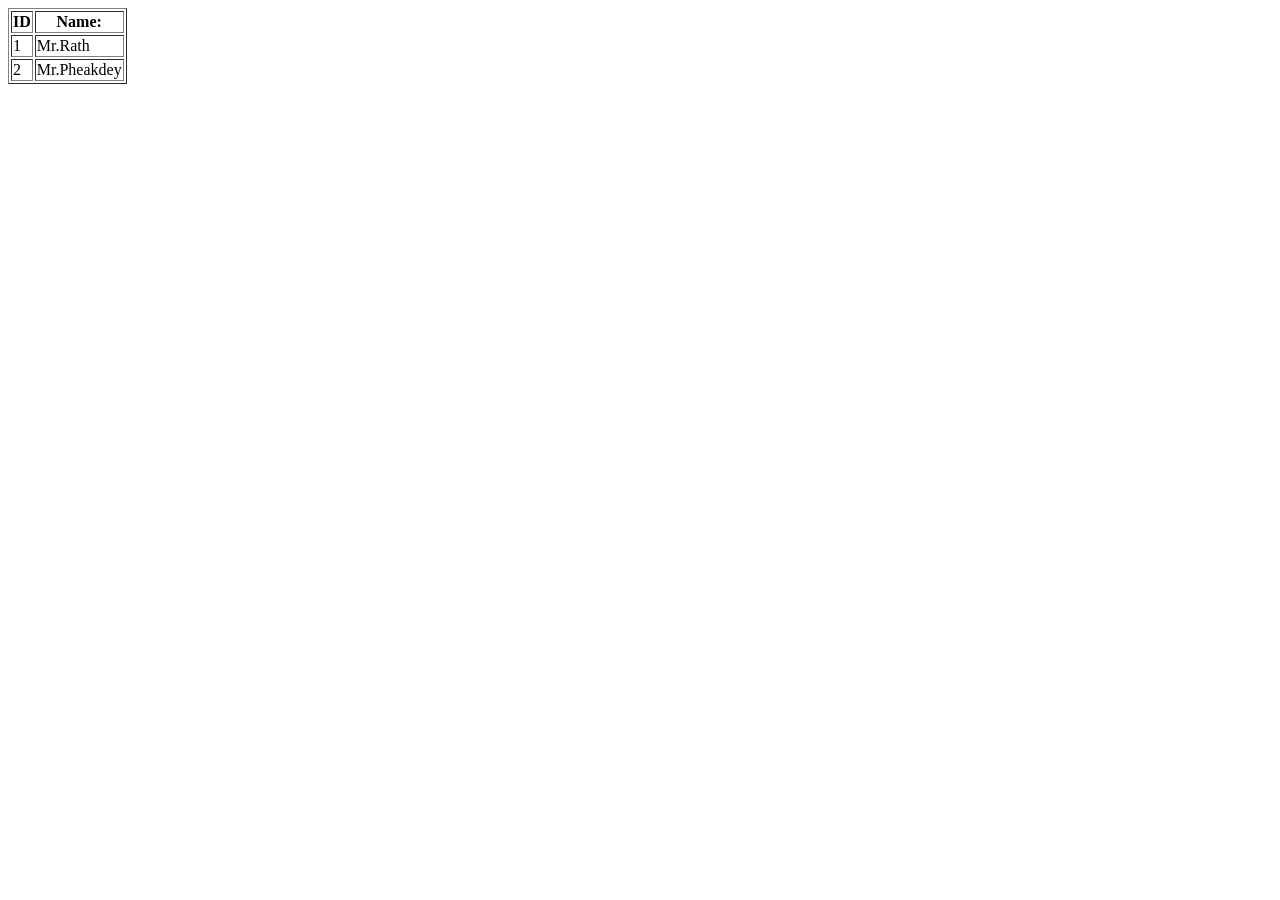
<file: index.html>
<!DOCTYPE html>
<html lang="en">
<head>
    <meta charset="UTF-8">
    <meta name="viewport" content="width=device-width, initial-scale=1.0">
    <title>Larning HTML</title>
</head>
<body>
   <table border="1">
    <thead>
        <tr>
            <th>ID</th>
            <th>Name:</th>
        </tr>

    </thead>
    <tbody>
        <tr>
            <td>1</td>
            <td>Mr.Rath</td>
        </tr>
        <tr>
            <td>2</td>
            <td>Mr.Pheakdey</td>
        </tr>
    </tbody>
   </table>

</body>
</html>
</file>
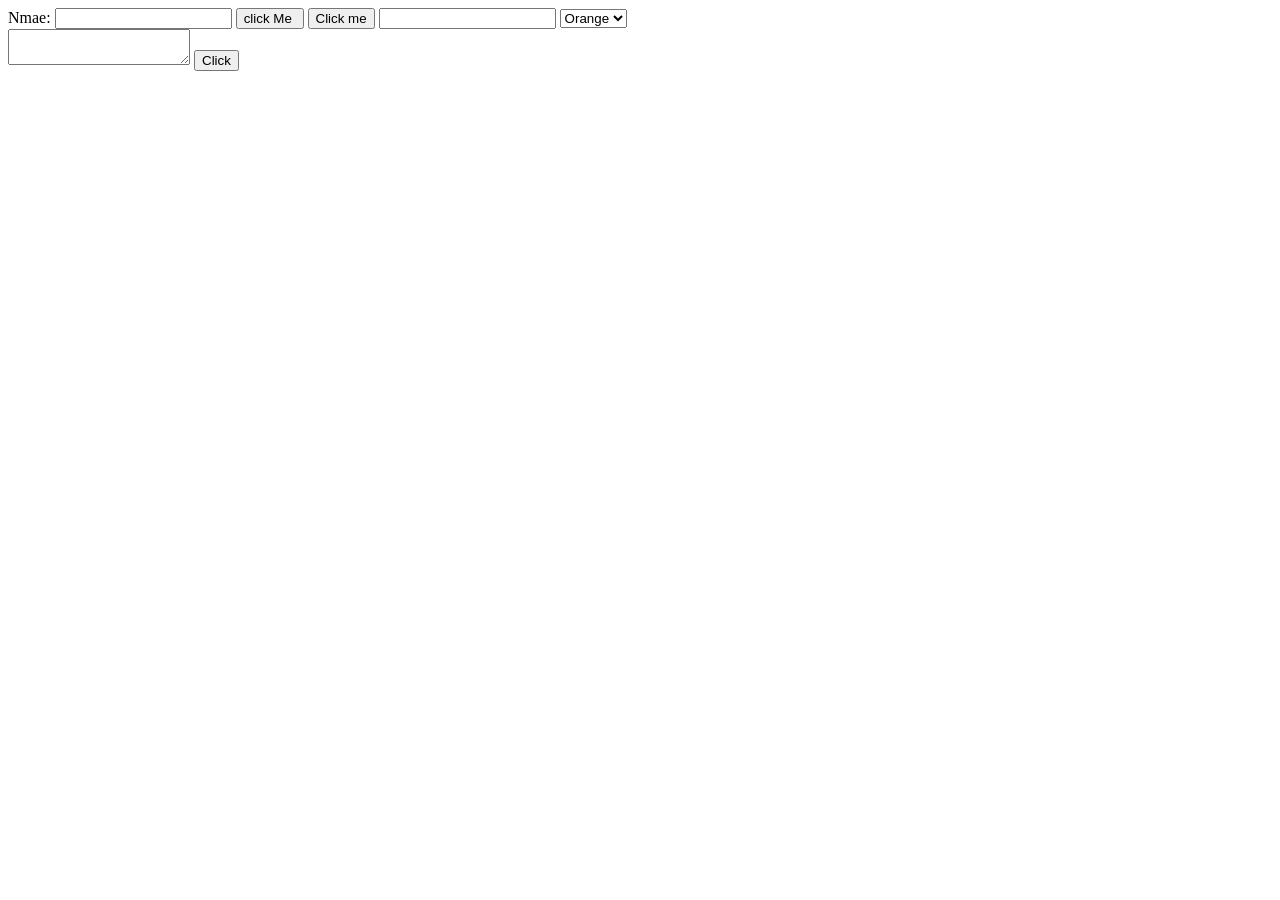
<file: form_W3.html>
<!DOCTYPE html>
<html lang="en">
<head>
    <meta charset="UTF-8">
    <meta name="viewport" content="width=device-width, initial-scale=1.0">
    <title>Document</title>
</head>
<body>
  <form action="" method="">
    <label for="name">Nmae: </label>
    <input type="text" name="name">
    <!---input type -->
    <input type="button" value="click Me " Name="button">
    <button >Click me</button>
    
    <input type="" name="" id="">

    <select>
    <option> Orange</option>
    <option> Apple</option>
    <option> Java</option>
    </select>
    <br>
    <textarea name="" id=""></textarea>
    <button>Click</button>

 </form>    
</body>
</html>
</file>
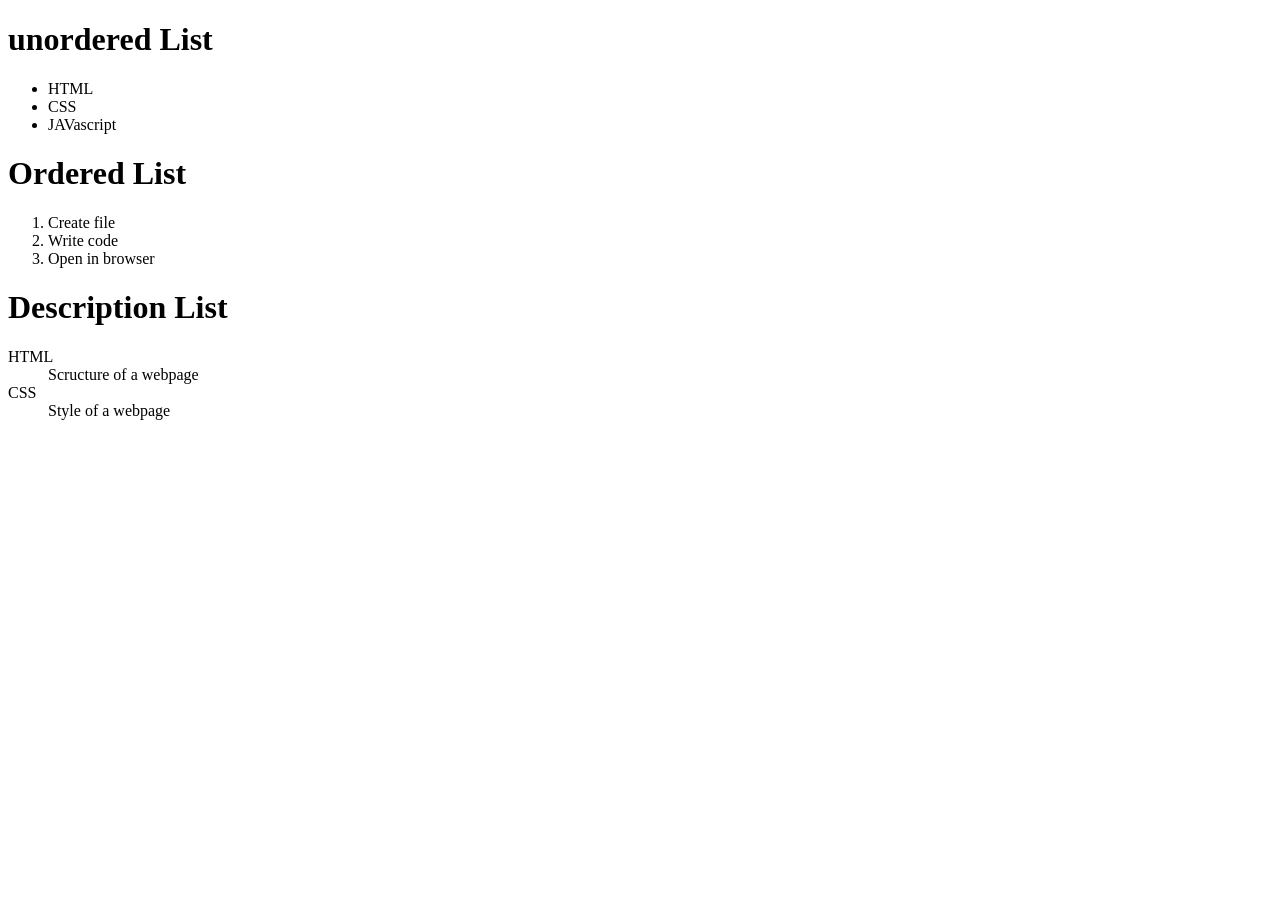
<file: hmw1.html>
<!DOCTYPE html>
<html lang="en">
<head>
    <meta charset="UTF-8">
    <meta name="viewport" content="width=device-width, initial-scale=1.0">
    <title>Document</title>
</head>
<body>
    <h1>unordered List</h1>
    <ul>
        <li>HTML</li>
        <li>CSS</li>
        <li>JAVascript</li>
    </ul>
    <h1>Ordered List</h1>
    <ol>
        <li>Create file</li>
        <li>Write code</li>
        <li>Open in browser</li>
    </ol>
    <h1>Description List</h1>
    <dl>
        <dt>HTML</dt>
        <dd>Scructure of a webpage</dd>
        <dt>CSS</dt>
        <dd>Style of a webpage</dd>
    </dl>
</body>
</html>
</file>
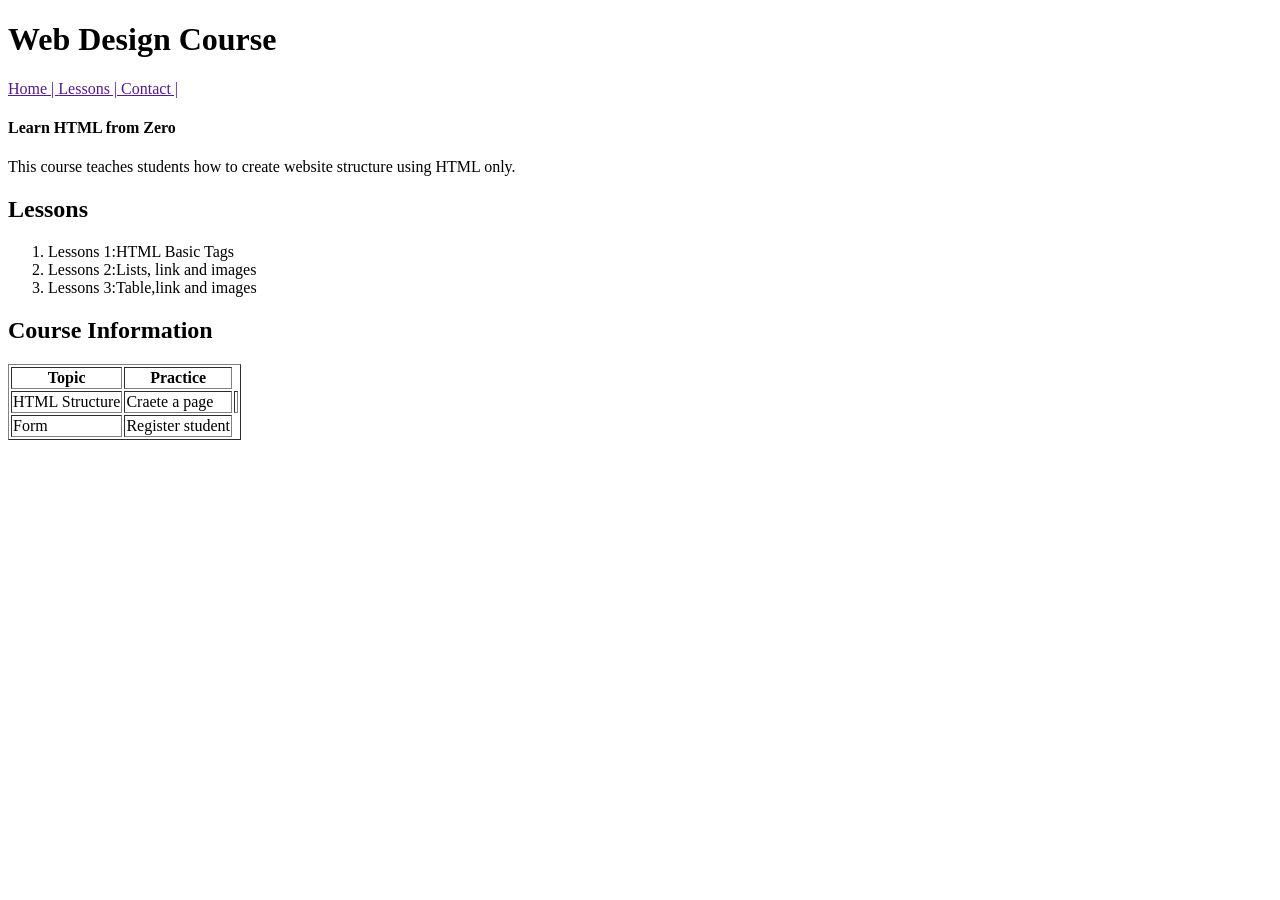
<file: hmw3.html>
<!DOCTYPE html>
<html lang="en">
<head>
    <meta charset="UTF-8">
    <meta name="viewport" content="width=device-width, initial-scale=1.0">
    <title>Document</title>
</head>
<body>
    <h1>Web Design Course</h1>
    <a href="">Home | </a><a href="">Lessons | </a><a href="">Contact |</a>
    <h4>Learn HTML from Zero</h4>
    <p>This course teaches students how to create website structure using HTML only.</p>
    <h2>Lessons</h2>
    <ol>
        <li>Lessons 1:HTML Basic Tags</li>
        <li>Lessons 2:Lists, link and images</li>
        <li>Lessons 3:Table,link and images</li>
    </ol>
    <h2>Course Information</h2>
    <table border="1">
    <thead>
        <tr>
            <th>Topic</th>
            <th>Practice</th>
        </tr>

    </thead>
    <tbody>
        <tr>
            <td>HTML Structure</td>
            <td>Craete a page</td>
            <td></td>
        </tr>
        <tr>
            <td>Form</td>
            <td>Register student</td>
        </tr>
    </tbody>
    
   </table>
</body>
</html>
</file>
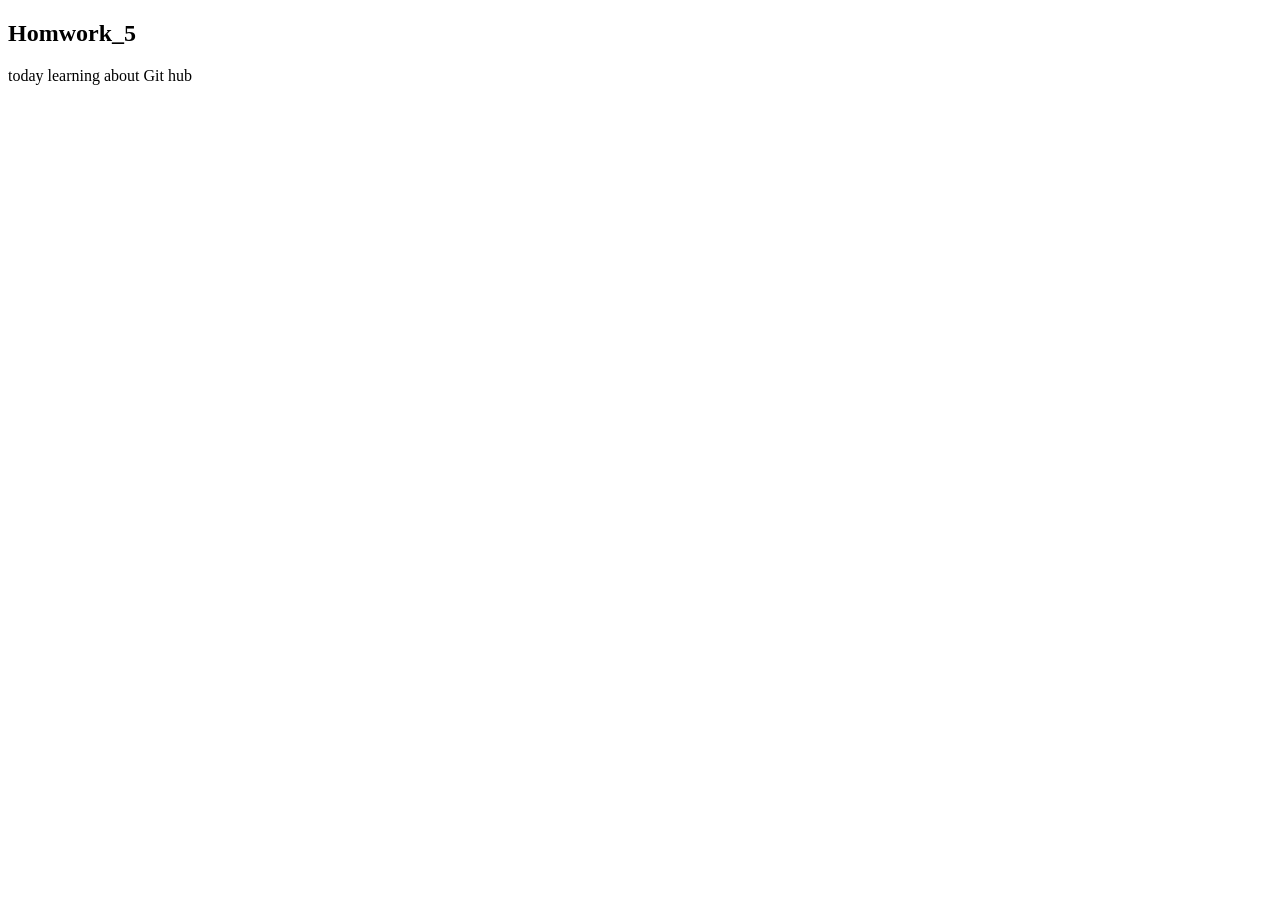
<file: hmw5.html>
<!DOCTYPE html>
<html lang="en">
<head>
    <meta charset="UTF-8">
    <meta name="viewport" content="width=device-width, initial-scale=1.0">
    <title>Document</title>
</head>
<body>
    <h2>Homwork_5</h2>
    <p>today learning about Git hub</p>
</body>
</html>
</file>
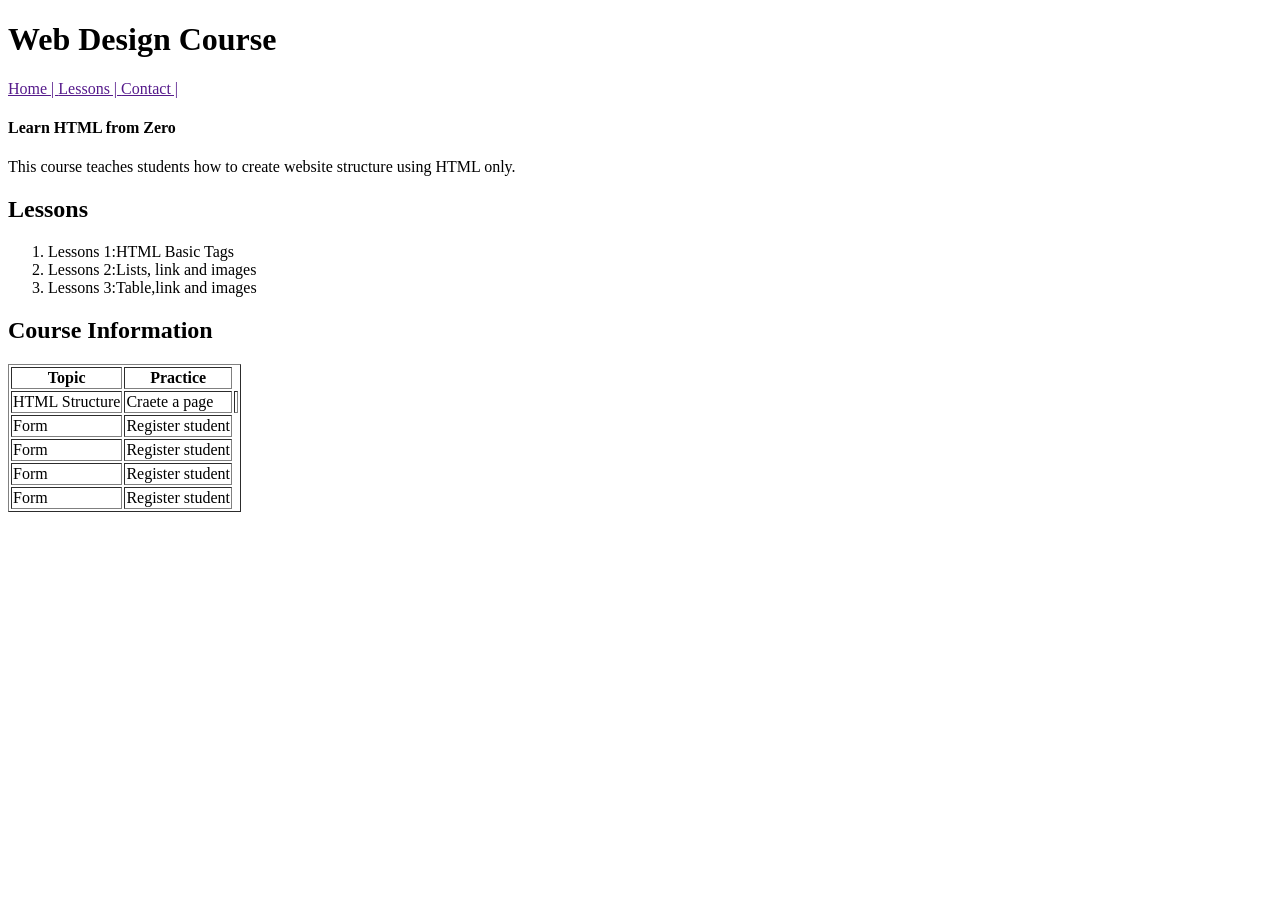
<file: week3/hmw3.html>
<!DOCTYPE html>
<html lang="en">
<head>
    <meta charset="UTF-8">
    <meta name="viewport" content="width=device-width, initial-scale=1.0">
    <title>Document</title>
</head>
<body>
    <h1>Web Design Course</h1>
    <a href="">Home | </a><a href="">Lessons | </a><a href="">Contact |</a>
    <h4>Learn HTML from Zero</h4>
    <p>This course teaches students how to create website structure using HTML only.</p>
    <h2>Lessons</h2>
    <ol>
        <li>Lessons 1:HTML Basic Tags</li>
        <li>Lessons 2:Lists, link and images</li>
        <li>Lessons 3:Table,link and images</li>
    </ol>
    <h2>Course Information</h2>
    <table border="1">
    <thead>
        <tr>
            <th>Topic</th>
            <th>Practice</th>
        </tr>

    </thead>
    <tbody>
        <tr>
            <td>HTML Structure</td>
            <td>Craete a page</td>
            <td></td>
        </tr>
        <tr>
            <td>Form</td>
            <td>Register student</td>
        </tr>
        <tr>
            <td>Form</td>
            <td>Register student</td>
        </tr>
        <td>Form</td>
        <td>Register student</td>
        </tr>
        <td>Form</td>
        <td>Register student</td>
    </tbody>
    
   </table>
</body>
</html>
</file>
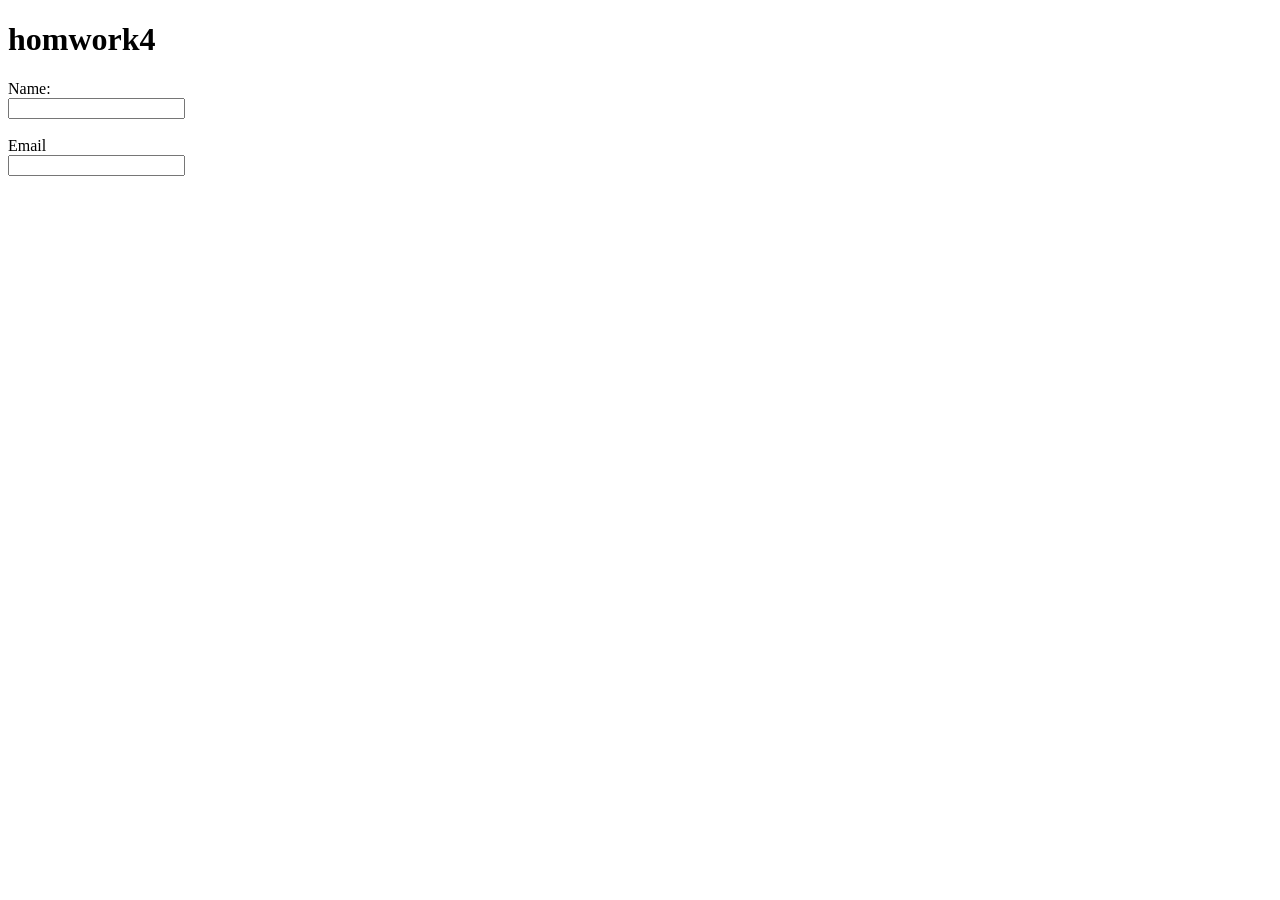
<file: week3/hmw4.htm>
<!DOCTYPE html>
<html lang="en">
<head>
    <meta charset="UTF-8">
    <meta name="viewport" content="width=device-width, initial-scale=1.0">
    <title>Document</title>
</head>
<body>
    <h1>homwork4</h1>
    <form action="" methode="">
        <label for="name">Name:</label><br> 
        <input type="text" name="name"><br><br>
        
        <!--input type for put Box input -->
        <label for="email">Email</label><br>
        <input type="texte" texte="email">
    </form>
</body>
</html>
</file>
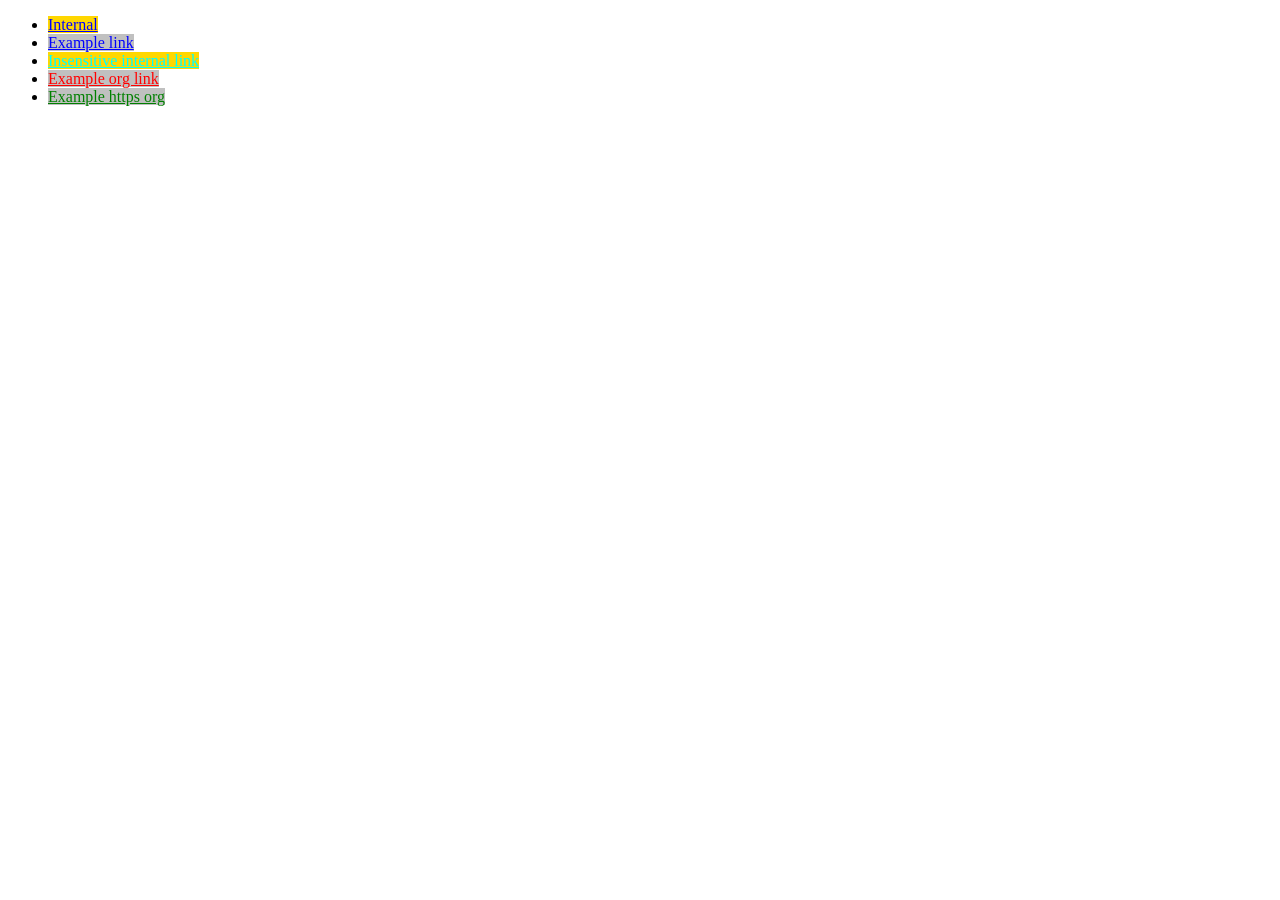
<file: week4/index_1.html>
<!DOCTYPE html>
<html lang="en">
<head>
    <meta charset="UTF-8">
    <meta name="viewport" content="width=device-width, initial-scale=1.0">
    <title>Document</title>
</head>
<style>
    a {
        color: blue;
    }
    /* Internal link , beginning with "#"*/
    a[href^="#"]{
        background-color: gold;
    }
    /*Link with "example" anything in the URL*/
    a[href*="example"]{
        background-color: silver;

    }
    /* Link with "insensitive" anywhere in te URL
    regardless of capitalization*/
    a[href*="insensitive" i]{
        color: cyan;
    }
    /* Link with "cAsE" anywhere in te URL, with matching capitalzation*/
    a[href*="cAsE" s]{
        color: pink;
    }
    a[href$=".org"]{
        color: red;
    }
    a[href^="https"][href$=".org"]{
        color: green;
    }

</style>
    <body>
        <ul>
            <li><a href="#internal">Internal</a></li>
            <li><a href="http://example.com">Example link</a></li>
            <li><a href="#Insensitive">Insensitive internal link</a></li>
            <li><a href="http://example.org">Example org link</a></li>
            <li><a href="https://example.org">Example https org </a></li>
        </ul>
    </body>
</html>
</file>
